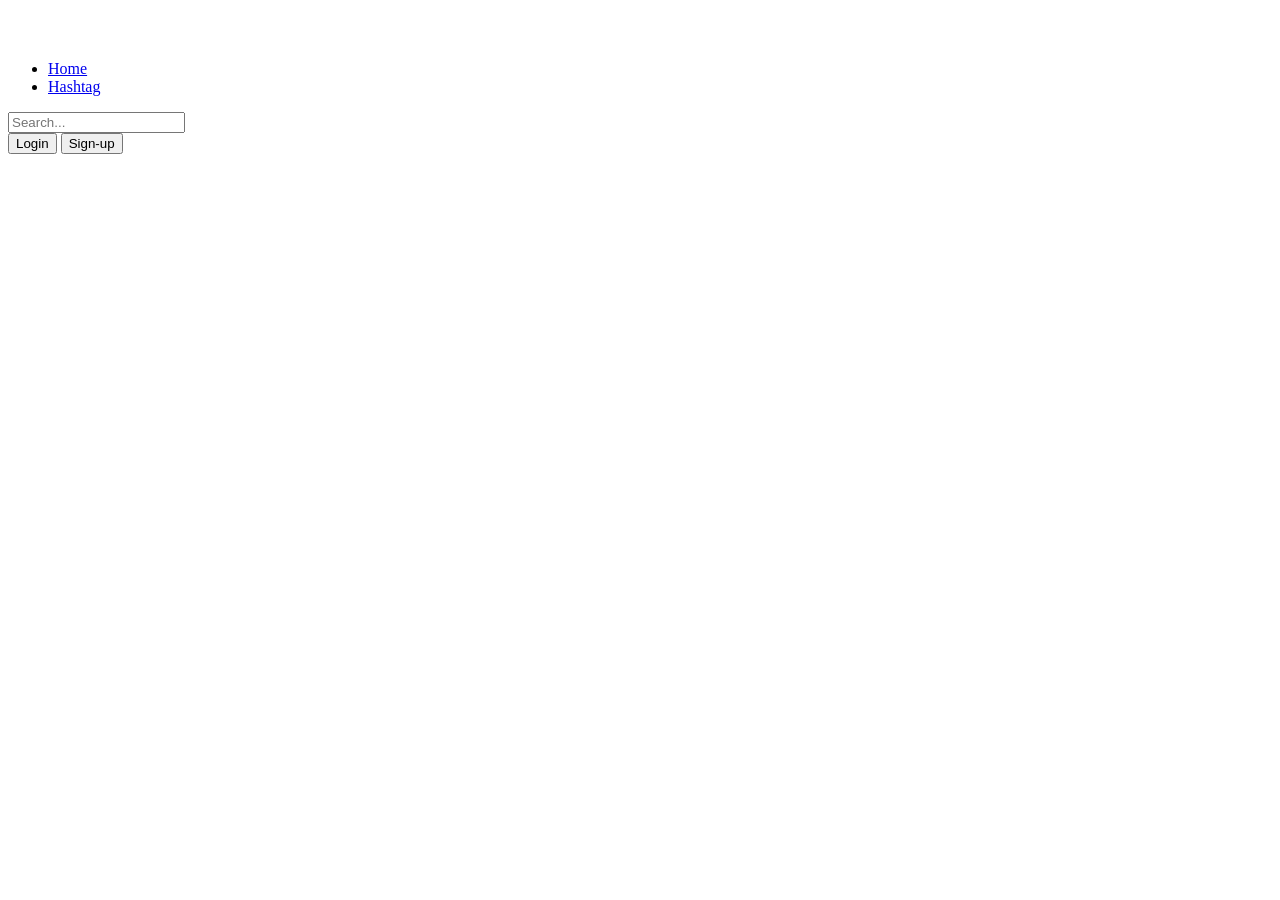
<file: src/main/resources/templates/header.html>
<!DOCTYPE html>
<html lang="en" xmlns:th="http://www.thymeleaf.org">
<head>
    <meta charset="UTF-8">
    <title>Header template</title>
</head>
<body>
  <header class="p-3 text-bg-dark">
      <div class="container">
          <div class="d-flex flex-wrap align-items-center justify-content-center justify-content-lg-start">
              <a href="/" class="d-flex align-items-center mb-2 mb-lg-0 text-white text-decoration-none">
                  <svg class="bi me-2" width="40" height="32" role="img" aria-label="Bootstrap"><use xlink:href="#bootstrap"/></svg>
              </a>

              <ul class="nav col-12 col-lg-auto me-lg-auto mb-2 justify-content-center mb-md-0">
                  <li><a href="#" id="home" class="nav-link px-2 text-secondary">Home</a></li>
                  <li><a href="#" id="hashtag" class="nav-link px-2 text-white">Hashtag</a></li>
              </ul>

              <form class="col-12 col-lg-auto mb-3 mb-lg-0 me-lg-3" role="search">
                  <input type="search" class="form-control form-control-dark text-bg-dark" placeholder="Search..." aria-label="Search">
              </form>

              <div class="text-end">
                  <button type="button" class="btn btn-outline-light me-2">Login</button>
                  <button type="button" class="btn btn-warning">Sign-up</button>
              </div>
          </div>
      </div>
  </header>
</body>
</html>
</file>
